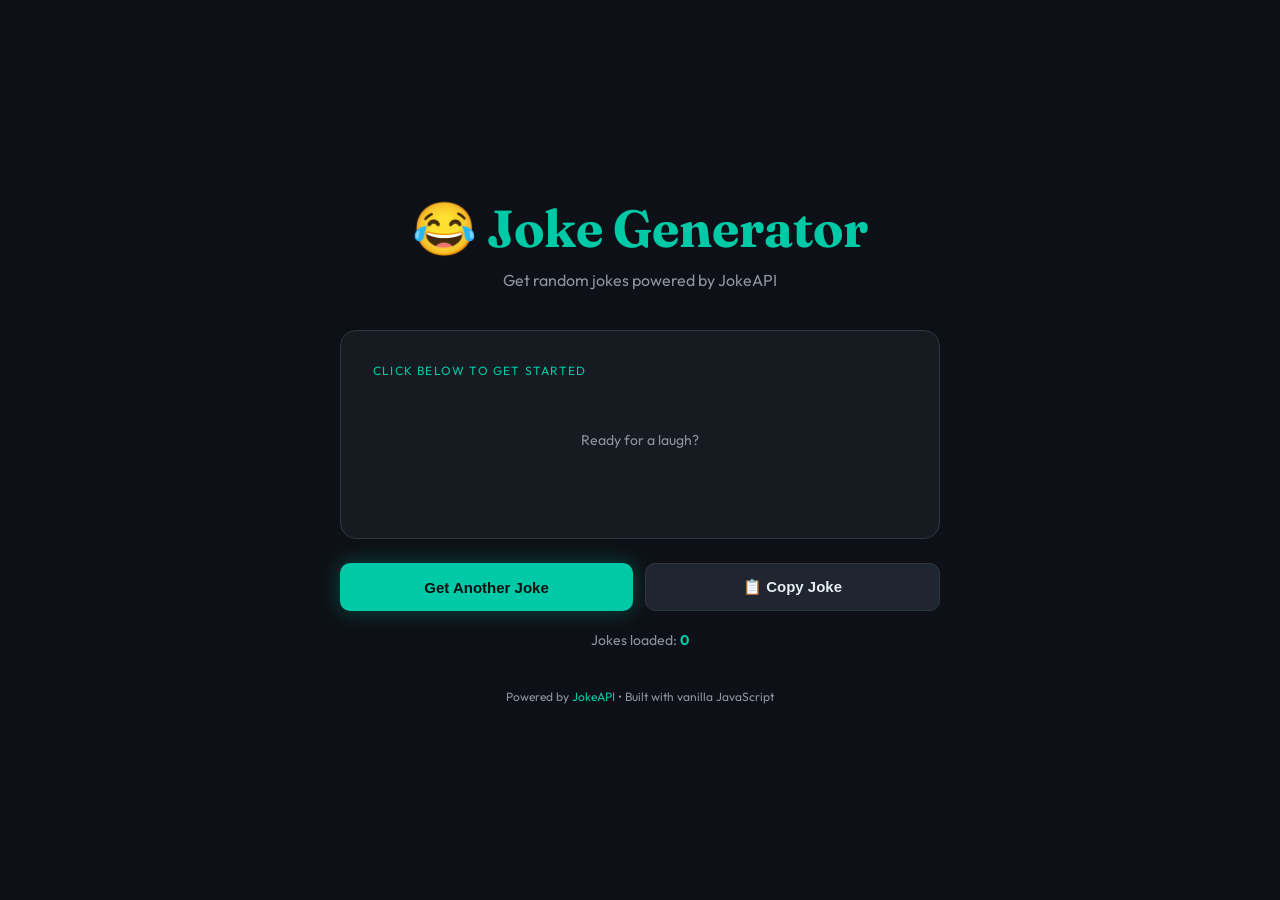
<file: joke-generator.html>
<!DOCTYPE html>
<html lang="en">
<head>
<meta charset="UTF-8">
<meta name="viewport" content="width=device-width, initial-scale=1.0">
<title>Random Joke Generator — API Project</title>
<link href="https://fonts.googleapis.com/css2?family=Fraunces:wght@400;600;700;900&family=Outfit:wght@300;400;500;600;700&display=swap" rel="stylesheet">
<style>
:root{
--bg:#0d1117;
--surface:#161b22;
--surface2:#1f2630;
--border:#30363d;
--teal:#00c9a7;
--violet:#a78bfa;
--amber:#f5a623;
--rose:#ff6b8a;
--sky:#38bdf8;
--text:#e6edf3;
--muted:#8b949e;
}
*{margin:0;padding:0;box-sizing:border-box}
body{
font-family:'Outfit',sans-serif;
background:var(--bg);
color:var(--text);
min-height:100vh;
display:flex;
align-items:center;
justify-content:center;
padding:20px;
}
.container{
max-width:600px;
width:100%;
}
.header{
text-align:center;
margin-bottom:40px;
}
.header h1{
font-family:'Fraunces',serif;
font-size:clamp(32px,6vw,52px);
color:var(--teal);
margin-bottom:10px;
}
.header p{
color:var(--muted);
font-size:16px;
}
.joke-card{
background:var(--surface);
border:1px solid var(--border);
border-radius:16px;
padding:32px;
margin-bottom:24px;
min-height:180px;
display:flex;
flex-direction:column;
justify-content:center;
}
.joke-card.loading{
opacity:.6;
}
.joke-content{
font-size:22px;
line-height:1.6;
color:var(--text);
margin-bottom:16px;
min-height:100px;
display:flex;
align-items:center;
justify-content:center;
text-align:center;
}
.joke-content span{
color:var(--muted);
font-size:14px;
}
.joke-type{
font-size:12px;
color:var(--teal);
letter-spacing:.1em;
text-transform:uppercase;
margin-bottom:12px;
}
.button-group{
display:flex;
gap:12px;
flex-wrap:wrap;
margin-top:24px;
}
.btn{
flex:1;
padding:14px 20px;
border:none;
border-radius:10px;
font-weight:700;
cursor:pointer;
transition:.2s;
font-size:15px;
min-width:150px;
}
.btn-primary{
background:var(--teal);
color:#08110f;
box-shadow:0 0 20px rgba(0,201,167,.3);
}
.btn-primary:hover{
transform:translateY(-2px);
box-shadow:0 0 30px rgba(0,201,167,.5);
}
.btn-secondary{
background:var(--surface2);
border:1px solid var(--border);
color:var(--text);
}
.btn-secondary:hover{
border-color:var(--teal);
color:var(--teal);
}
.btn:disabled{
opacity:.5;
cursor:not-allowed;
}
.counter{
text-align:center;
margin-top:20px;
font-size:14px;
color:var(--muted);
}
.counter span{
color:var(--teal);
font-weight:700;
}
.error{
background:rgba(255,107,138,.1);
border:1px solid var(--rose);
color:var(--rose);
padding:14px 18px;
border-radius:10px;
margin-top:16px;
text-align:center;
font-size:14px;
}
.success{
background:rgba(74,222,128,.1);
border:1px solid #4ade80;
color:#4ade80;
padding:12px 16px;
border-radius:8px;
margin-top:12px;
text-align:center;
font-size:13px;
}
footer{
text-align:center;
margin-top:40px;
font-size:12px;
color:var(--muted);
}
a{
color:var(--teal);
text-decoration:none;
}
a:hover{
text-decoration:underline;
}
</style>
</head>
<body>
<div class="container">
<div class="header">
<h1>😂 Joke Generator</h1>
<p>Get random jokes powered by JokeAPI</p>
</div>

<div class="joke-card" id="jokeCard">
<div class="joke-type" id="jokeType">Click below to get started</div>
<div class="joke-content" id="jokeContent">
<span>Ready for a laugh?</span>
</div>
</div>

<div class="button-group">
<button class="btn btn-primary" onclick="getJoke()">Get Another Joke</button>
<button class="btn btn-secondary" onclick="copyJoke()">📋 Copy Joke</button>
</div>

<div id="notification"></div>
<div class="counter">Jokes loaded: <span id="counter">0</span></div>
<footer>
<p>Powered by <a href="https://jokeapi.dev" target="_blank">JokeAPI</a> • Built with vanilla JavaScript</p>
</footer>
</div>

<script>
let currentJoke = '';
let jokeCount = 0;

const API_URL = 'https://v2.jokeapi.dev/joke/Any?format=json';

function showNotification(message, type = 'success') {
  const notification = document.getElementById('notification');
  notification.innerHTML = `<div class="${type}"><strong>${type === 'success' ? '✓' : '✗'}</strong> ${message}</div>`;
  setTimeout(() => {
    notification.innerHTML = '';
  }, 3000);
}

async function getJoke() {
  const jokeCard = document.getElementById('jokeCard');
  const button = event.target;
  
  button.disabled = true;
  jokeCard.classList.add('loading');
  document.getElementById('jokeContent').innerHTML = '<span>Loading...</span>';
  
  try {
    const response = await fetch(API_URL);
    
    if (!response.ok) {
      throw new Error('Failed to fetch joke');
    }
    
    const data = await response.json();
    
    // Check if it's a two-part joke or single joke
    if (data.type === 'twopart') {
      currentJoke = `${data.setup}\n\n${data.delivery}`;
      document.getElementById('jokeType').innerHTML = '📝 Two-Part Joke';
    } else {
      currentJoke = data.joke;
      document.getElementById('jokeType').innerHTML = '📝 Single Joke';
    }
    
    document.getElementById('jokeContent').innerHTML = `<div style="white-space: pre-wrap;">${escapeHtml(currentJoke)}</div>`;
    jokeCount++;
    document.getElementById('counter').innerText = jokeCount;
    jokeCard.classList.remove('loading');
    
  } catch (error) {
    console.error('Error:', error);
    document.getElementById('jokeContent').innerHTML = '<span>😅 Oops! Failed to load joke. Try again!</span>';
    showNotification('Could not load joke. Please try again.', 'error');
    jokeCard.classList.remove('loading');
  } finally {
    button.disabled = false;
  }
}

function copyJoke() {
  if (!currentJoke) {
    showNotification('No joke to copy. Get a joke first!', 'error');
    return;
  }
  
  navigator.clipboard.writeText(currentJoke).then(() => {
    showNotification('Joke copied to clipboard! 📋', 'success');
  }).catch(() => {
    showNotification('Failed to copy. Try manually.', 'error');
  });
}

function escapeHtml(text) {
  const div = document.createElement('div');
  div.textContent = text;
  return div.innerHTML;
}
</script>
</body>
</html>
</file>
